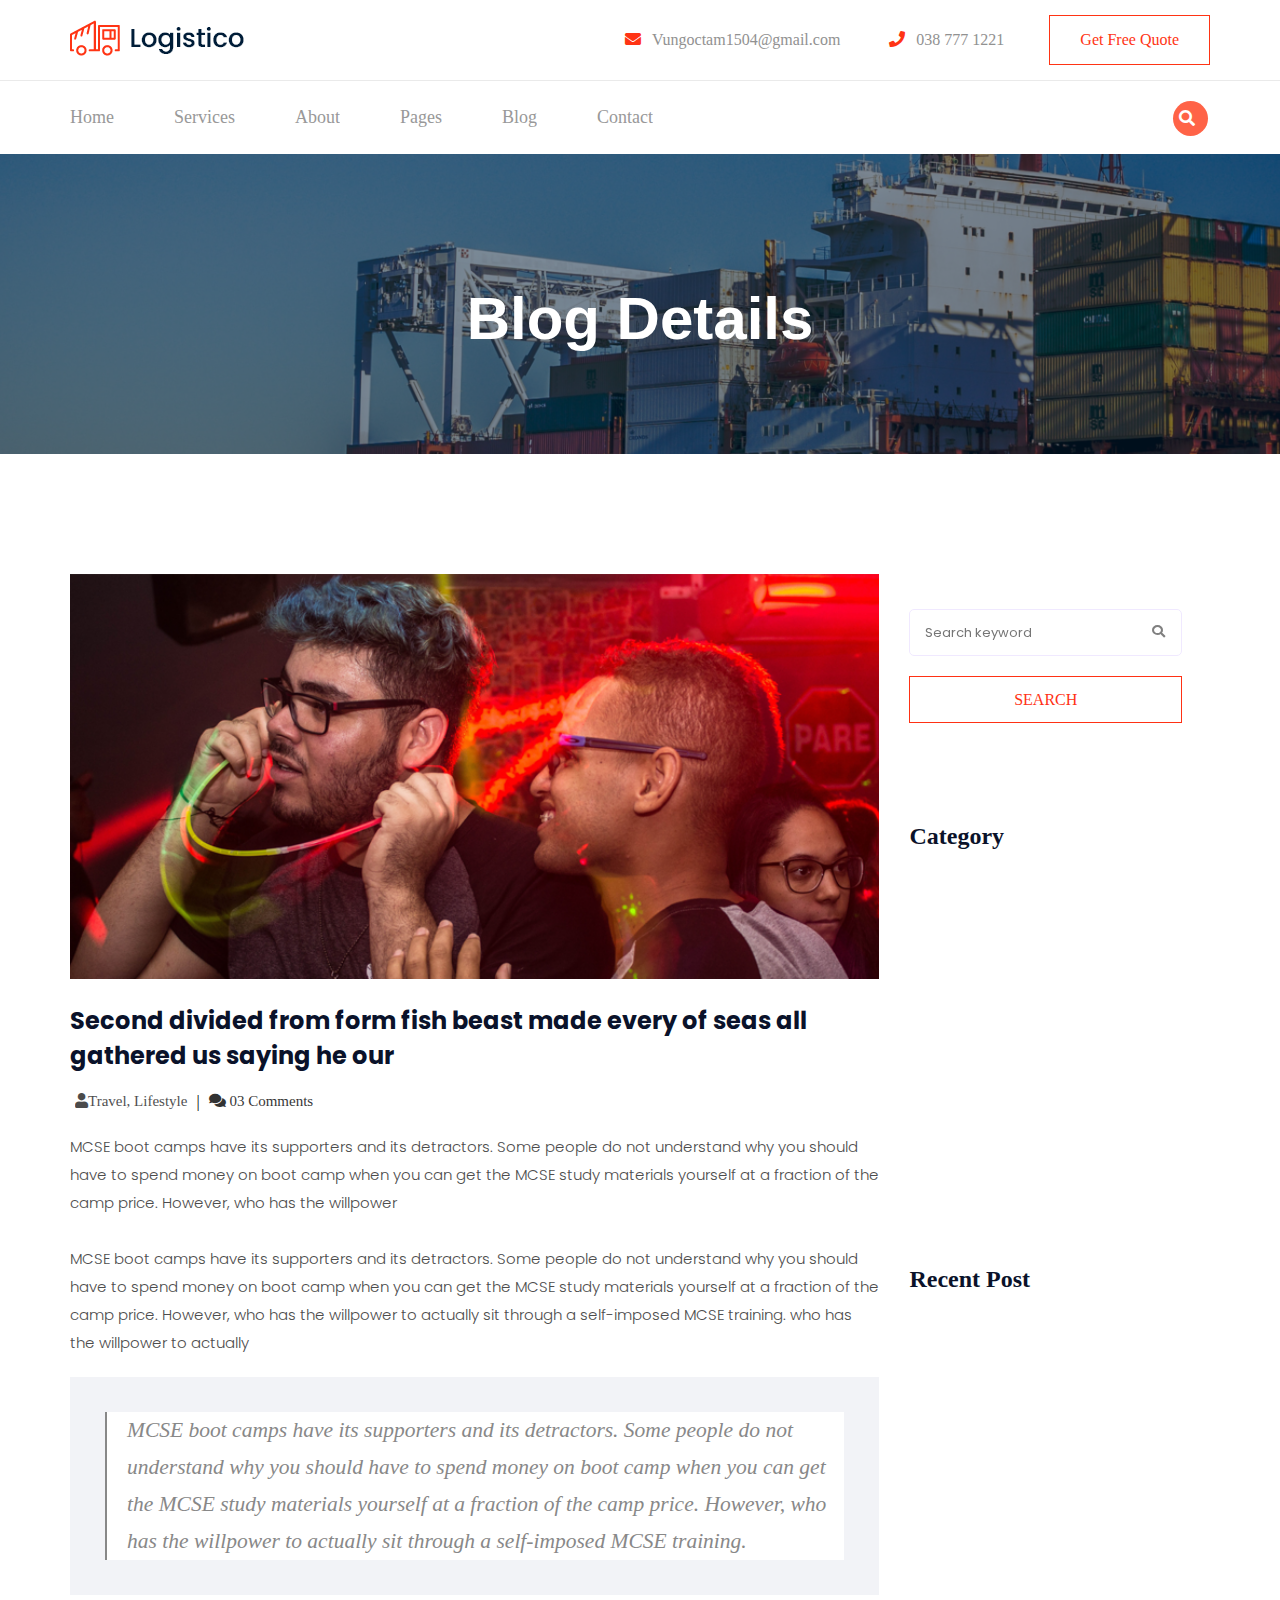
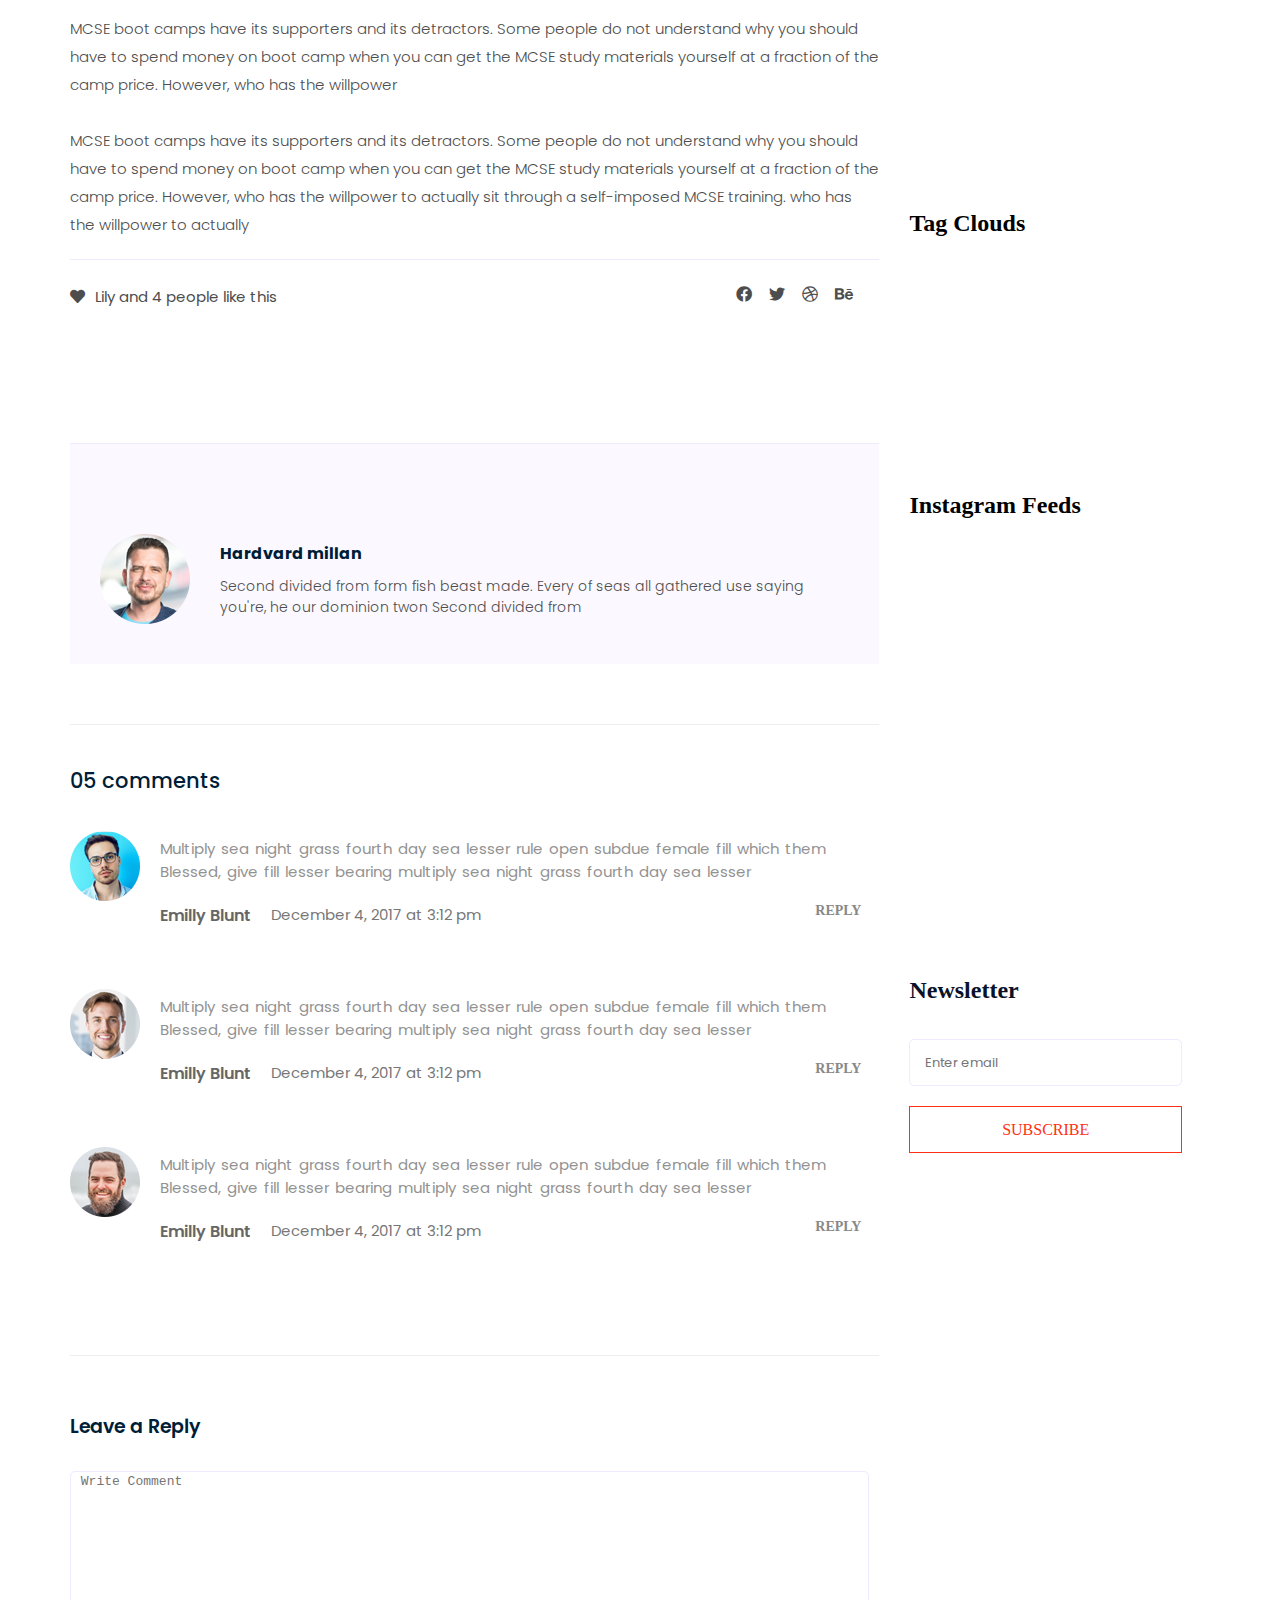
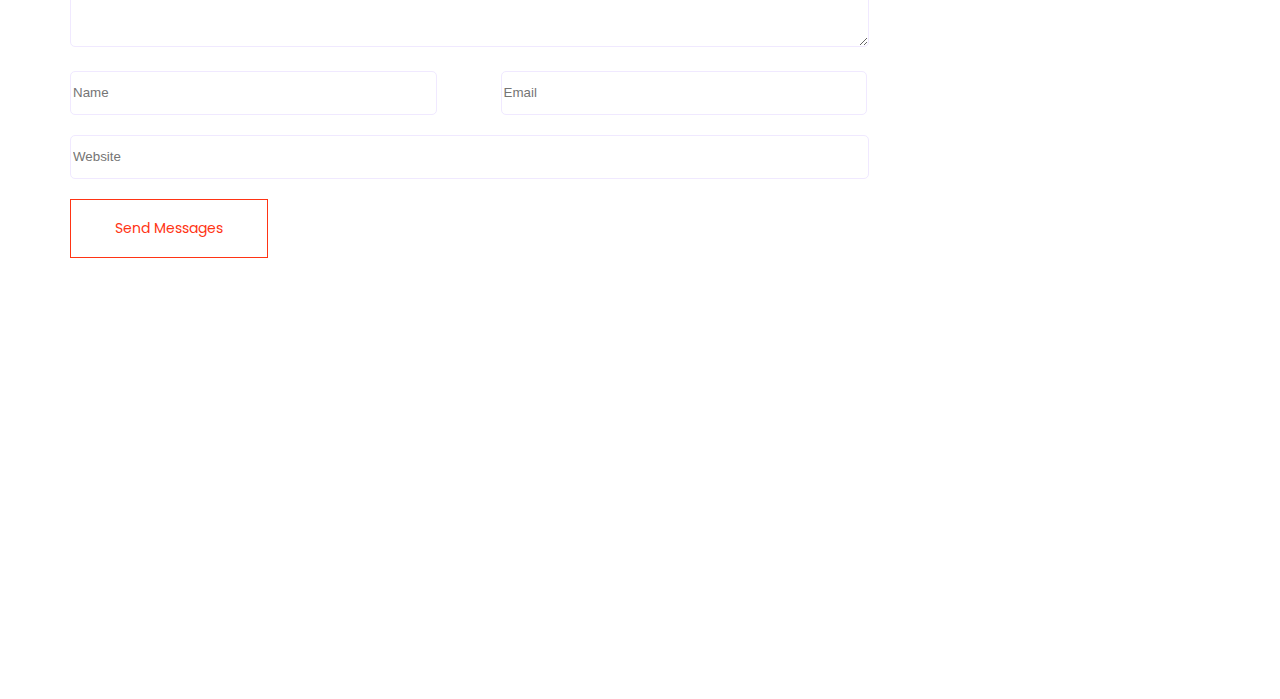
<file: index.html>
<!DOCTYPE html>
<html>
<head>
    <meta charset='utf-8'>
    <meta http-equiv='X-UA-Compatible' content='IE=edge'>
    <title>Page Title</title>
    <meta name='viewport' content='width=device-width, initial-scale=1'>
  

    <link rel="stylesheet" href="https://cdnjs.cloudflare.com/ajax/libs/font-awesome/5.15.1/css/all.min.css" />
    <link rel="stylesheet" href="./css/style.css">
    <link rel="stylesheet" type="text/css" href="./css/responsive.css" />
    <link href="https://fonts.googleapis.com/css2?family=Poppins:wght@200;300;400&display=swap" rel="stylesheet">
    <script src='https://cdnjs.cloudflare.com/ajax/libs/jquery/3.4.1/jquery.min.js'></script>
    <link rel="stylesheet" href="https://cdnjs.cloudflare.com/ajax/libs/OwlCarousel2/2.3.4/assets/owl.carousel.min.css">
    <link rel="stylesheet" href=" https://cdnjs.cloudflare.com/ajax/libs/OwlCarousel2/2.3.4/assets/owl.theme.default.min.css">
    <link href="https://unpkg.com/aos@2.3.1/dist/aos.css" rel="stylesheet">
</head>
<body>
    <header>
        <div class="header_area">
                <div class="header_container">
                    <div class="flex_item">
                        <div class="header_logo">
                            <a href="#"><img src="image/header_logo.png"></a>
                        </div>

                        <div class="contact_infor">
                            <div class="flex_contact">
                                <ul>
                                         <li><a href="#"> <i class="fa fa-envelope"></i>
                                             Vungoctam1504@gmail.com</a></li>

                                        <li>
                                            <a href="#">
                                                <i class="fa fa-phone"></i>
                                                038 777 1221
                                            </a>
                                        </li>
                                </ul>

                                <a href="#" class="get-fress-quote">Get Free Quote</a>
                            </div>
                        </div>
                    </div>
                </div>
        </div>

        <nav>
            <div class="nav_menu flex_row">
                <div class="openMenu"><i class="fa fa-bars"></i></div>
                <ul class="mainMenu">
                    <li><a href="#">Home</a></li>
                    <li><a href="#">Services</a></li>
                    <li><a href="#">About</a></li>
                    <li><a href="#">Pages</a></li>
                    <li><a href="#">Blog</a></li>
                    <li><a href="#">Contact</a></li>

                    <div class="closeMenu"><i class="fa fa-times"></i></div>
                    
                </ul>
    
                <div class="form_search">
                    <button type="submit" class="btn_search">
                        <span><i class="fas fa-search"></i></span>
                    </button>
                </div>
            </div>
        </nav>
    </header>

    <div class="site">
        <div class="site_title">
            <div class="site_background" >
                <h3>Blog Details</h3>
            
            </div>
        </div>
    </div>

    <main>
        <section class="container">
            <div class="site_content">
                <div class="posts">
                    <div class="post_content">
                        <div class="post_image aos-init aos-animate" data-aos="zoom-in" data-aos-delay="200" >
                          <img src="image/blog/single_blog_1.png">
                        </div>
                        <div class="post_title">
                            <a href="#"><h2>Second divided from form fish beast made every of seas all gathered us saying he our</h2></a>
                            <div class="blog_item_link">
                                <a href="#" class="like"> <i class="fa fa-user"></i>Travel, Lifestyle </a>
                                <a href="#" class="tab">|</a>
                                <a href="#" class="comment"><i class="fa fa-comments"></i> 03 Comments</a>
                            </div>
                            <div class="content1">
                                MCSE boot camps have its supporters and its detractors. Some people do not understand why you should have to spend money on boot camp when you can get the MCSE study materials yourself at a fraction of the camp price. However, who has the willpower<br><br>

                                MCSE boot camps have its supporters and its detractors. Some people do not understand why you should have to spend money on boot camp when you can get the MCSE study materials yourself at a fraction of the camp price. However, who has the willpower to actually sit through a self-imposed MCSE training. who has the willpower to actually

                            </div>

                            <div class="quote_wrapper">
                                <div class="quotes">
                                    MCSE boot camps have its supporters and its detractors. Some people do not understand why you should have to spend money on boot camp when you can get the MCSE study materials yourself at a fraction of the camp price. However, who has the willpower to actually sit through a self-imposed MCSE training.

                                </div>
                            </div>
                            
                            <div class="content1">
                                MCSE boot camps have its supporters and its detractors. Some people do not understand why you should have to spend money on boot camp when you can get the MCSE study materials yourself at a fraction of the camp price. However, who has the willpower<br><br>
                                MCSE boot camps have its supporters and its detractors. Some people do not understand why you should have to spend money on boot camp when you can get the MCSE study materials yourself at a fraction of the camp price. However, who has the willpower to actually sit through a self-imposed MCSE training. who has the willpower to actually
                            </div>                      
                        </div>

                        <div class="navigation_top">
                            <div class="like_comment">
                                <p class="like_infor">
                                    <span class="align_middle"><i class="fa fa-heart"></i>Lily and 4 people like this</span>
                                </p>

                                <ul class="social_icons">
                                    <li><a href="#"><i class="fab fa-facebook"></i></a></li>
                                    <li><a href="#"><i class="fab fa-twitter"></i></a></li>
                                    <li><a href="#"><i class="fab fa-dribbble"></i></a></li>
                                    <li><a href="#"><i class="fab fa-behance"></i></a></li>

                                </ul>
                            </div>

                            <div class="navigation_area">
                                <div class="post">
                                    <div class="prev_post" data-aos="flip-up" data-aos-delay="200">
                                        <div class="thumb"  >
                                            <a href="#"><img src="image/post/preview.png"></a>
                                           
                                        </div>

                                        <div class="arrow">
                                            <a href="#"><i class="fas fa-arrow-left"></i></a>
                                        </div>
                                        <div class="detail">
                                            <p>Prev Post</p>
                                            <a href="#"><h4>Space The Final Frontier </h4></a>
                                        </div>

                                       

                                    </div>

                                    <div class="next_post" data-aos="flip-up" data-aos-delay="200">
                                        <div class="detail">
                                            <p class="content3">Next Post</p>
                                            <a href="#"><h3>Telescopes</h3></a>
                                        </div>

                                        <div class="thumb">
                                            <a href="#"><img src="image/post/next.png"></a>
                                        </div>

                                        <div class="arrow1">
                                            <a href="#"><i class="fas fa-arrow-right"></i></a>
                                        </div>
                                       

                                    </div>

                                    
                                </div>
                            </div>

                            <div class="blog_author">
                                <div class="media_container">
                                    <img src="image/blog/author.png">
                                    <div class="media_content">
                                        <a href="#"><h4>Hardvard millan</h4></a>
                                        <p>Second divided from form fish beast made. Every of seas all gathered use saying you're, he our dominion twon Second divided from</p>
                                    </div>
                                </div>
                            </div>

                            <div class="comment_area">
                                <h4>05 comments</h4>
                                <div class="comment_list">
                                    <div class="thumb">
                                        <img src="image/comment/comment_1.png">
                                    </div>

                                    <div class="desc">
                                        <p class="comment">
                                            Multiply sea night grass fourth day sea lesser rule open subdue female fill which them Blessed, give fill lesser bearing multiply sea night grass fourth day sea lesser</p>
                                   
                                            <div class="emilly">
                                                <div class="emilly_left">
                                                    <h5>Emilly Blunt</h5>
                                                    <p class="date">
                                                        December 4, 2017 at 3:12 pm</p>
                                                   
                                               </div>
                                               <div class="emilly_right">
                                                   <a href="#">Reply</a>
                                               </div>
                                            </div>
                                   </div>
                                </div>

                                

                                <div class="comment_list">
                                    <div class="thumb">
                                        <img src="image/comment/comment_2.png">
                                    </div>

                                    <div class="desc">
                                        <p class="comment">
                                            Multiply sea night grass fourth day sea lesser rule open subdue female fill which them Blessed, give fill lesser bearing multiply sea night grass fourth day sea lesser</p>
                                   
                                            <div class="emilly">
                                                <div class="emilly_left">
                                                    <h5>Emilly Blunt</h5>
                                                    <p class="date">
                                                        December 4, 2017 at 3:12 pm</p>
                                                   
                                               </div>
                                               <div class="emilly_right">
                                                   <a href="#">Reply</a>
                                               </div>
                                            </div>
                                   </div>
                                </div>


                                <div class="comment_list">
                                    <div class="thumb">
                                        <img src="image/comment/comment_3.png">
                                    </div>

                                    <div class="desc">
                                        <p class="comment">
                                            Multiply sea night grass fourth day sea lesser rule open subdue female fill which them Blessed, give fill lesser bearing multiply sea night grass fourth day sea lesser</p>
                                   
                                            <div class="emilly">
                                                <div class="emilly_left">
                                                    <h5>Emilly Blunt</h5>
                                                    <p class="date">
                                                        December 4, 2017 at 3:12 pm</p>
                                                   
                                               </div>
                                               <div class="emilly_right">
                                                   <a href="#">Reply</a>
                                               </div>
                                            </div>
                                   </div>
                                </div>
                            </div>

                            <div class="comment_form">
                                <h4>Leave a Reply</h4>

                                <div class="form_contact">
                                    <div class="row">
                                        <div class="write_comment">
                                            <textarea placeholder=" Write Comment"></textarea>
                                        </div>
                                        <div class="name_email">
                                        <div class="name">
                                            <input type="text" placeholder="Name" class="text">
                                        </div>
                                        <div class="email">
                                                
                                            <input type="email" placeholder="Email">
                                        </div>
                                    </div>
                                       

                                        <div class="website">
                                            <input type="text" placeholder="Website">
                                        </div>
                                    </div>

                                    <div class="form_group">
                                        <button class="btn">Send Messages</button>
                                    </div>
                                </div>
                            </div>
                        </div>
                    </div>
                </div>



                <div class="Googleink_container_right">
                    <div class="Googlelink_container_right_container">
    
                        <div class="form_tim">
                            <input type="text" placeholder="Search keyword" data-aos="flip-up" data-aos-delay="200">
                            <button type="submit" data-aos="flip-up" data-aos-delay="300">
                                <i class="fas fa-search"></i>
                            </button>
                            <p class="search3">SEARCH</p>
                        </div>
    
    
                        <div class="Category">
    
                            <ul>
                                <h2>Category</h2>
                                <li data-aos="fade-right" data-aos-delay="100"><a href="#" class="category_text"> Resaurant food(37)</a></li>
    
                                <li data-aos="fade-right" data-aos-delay="200"><a href="#" class="category_text"> Travel news(10)</a></li>
                                <li data-aos="fade-right" data-aos-delay="300"><a href="#" class="category_text">Modern technology(03)</a></li>
                                <li data-aos="fade-right" data-aos-delay="400"><a href="#" class="category_text"> Product(11) </a></li>
                                <li data-aos="fade-right" data-aos-delay="500"><a href="#" class="category_text">Insiration(21)</a></li>
                                <li data-aos="fade-right" data-aos-delay="600"><a href="#" class="category_text"> Health Care(21) </a></li>
    
                            </ul>
    
                        </div>
    
                        <div class="recent_post">
                            <h2>Recent Post</h2>
                            <div class="recent_content" data-aos="fade-right" data-aos-delay="100">
                                <img src="image/post/post_1.png">
                                <div class="recent_text">
                                    <h3>From life was you fish...</h3>
                                    <p>January 12, 2019</p>
                                </div>
                            </div>
    
                            <div class="recent_content" data-aos="fade-right" data-aos-delay="200">
                                <img src="image/post/post_2.png">
                                <div class="recent_text">
                                    <h3>The Amazing Hubble...</h3>
                                    <p>02 Hours ago</p>
                                </div>
                            </div>
    
                            <div class="recent_content" data-aos="fade-right" data-aos-delay="300">
                                <img src="image/post/post_3.png">
                                <div class="recent_text">
                                    <h3>Astronomy Or Astrology...</h3>
                                    <p>03 Hours ago</p>
                                </div>
                            </div>
    
                            <div class="recent_content" data-aos="fade-right" data-aos-delay="400">
                                <img src="image/post/post_4.png">
                                <div class="recent_text">
                                    <h3>Asteroids telescope...</h3>
                                    <p>01 Hours ago</p>
                                </div>
                            </div>
    
                        </div>
    
                        <div class="tag_cloud">
                            <h2>Tag Clouds</h2>
                            <ul>
                                <li  data-aos="fade-right" data-aos-delay="100"><a href="#">project</a></li>
                                <li  data-aos="fade-right" data-aos-delay="200"><a href="#">love</a></li>
                                <li  data-aos="fade-right" data-aos-delay="300"><a href="#">technology</a></li>
                                <li  data-aos="fade-right" data-aos-delay="400"><a href="#">travel</a></li>
                                <li  data-aos="fade-right" data-aos-delay="500"><a href="#">restaurant</a></li>
                                <li  data-aos="fade-right" data-aos-delay="600"><a href="#">life style</a></li>
                                <li  data-aos="fade-right" data-aos-delay="700"><a href="#">design</a></li>
                                <li  data-aos="fade-right" data-aos-delay="800"><a href="#">illustration</a></li>
                            </ul>
                        </div>
    
                        <div class="instagram">
                            <h2>Instagram Feeds</h2>
                            <ul>
                                <li data-aos="flip-up" data-aos-delay="200"><a href="#"><img src="image/post/post_5.png"></a></li>
                                <li data-aos="flip-up" data-aos-delay="300"><a href="#"><img src="image/post/post_6.png"></a></li>
                                <li data-aos="flip-up" data-aos-delay="400"><a href="#"><img src="image/post/post_7.png"></a></li>
                                <li data-aos="flip-up" data-aos-delay="500"><a href="#"><img src="image/post/post_8.png"></a></li>
                                <li data-aos="flip-up" data-aos-delay="600"><a href="#"><img src="image/post/post_9.png"></a></li>
                                <li data-aos="flip-up" data-aos-delay="200"><a href="#"><img src="image/post/post_10.png"></a></li>
                            </ul>
                        </div>
    
                        <div class="newsletter">
                            <h2>Newsletter</h2>
                            <div class="form_tim1">
                                <input type="text"  placeholder="Enter email">
    
                                <p class="search3">SUBSCRIBE</p>
                            </div>
    
    
    
    
    
                        </div>
    
                    </div>
    
                </div>

            </div>

        </section>
    </main>

    <div class="footer">
        <div class="footer_container">
            <div class="service_slider">
                    <div class="service" data-aos="fade-right" data-aos-delay="200">
                        <h2>Service</h2>
                            <ul>  
                            
                                <li><a href="#">Air Transportation</a></li>
                                <li><a href="#">Ocean Freight</a></li>
                                <li><a href="#">Ocean Cargo</a></li>
                                <li><a href="#">Logistics</a></li>
                                <li><a href="#">Warehouse Moving</a></li>
                                
                            </ul>
                    </div>
                    
                    <div class="service" data-aos="fade-right" data-aos-delay="200">
                        <h2>Company</h2>
                        <ul>  
                            
                            <li><a href="#">About</a></li>
                            <li><a href="#">News</a></li>
                            <li><a href="#">Testimonials</a></li>
                            <li><a href="#">Why Us?</a></li>
                            
                            
                        </ul>
                    </div>
                
                    
                    <div class="service" data-aos="fade-right" data-aos-delay="200">
                        <h2>Industries</h2>
                        <ul>  
                            
                            <li><a href="#">Chemicals</a></li>
                            <li><a href="#">Automotive</a></li>
                            <li><a href="#">Consumer Goods</a></li>
                            <li><a href="#">Life Science</a></li>
                            <li><a href="#">Foreign Trade</a></li>
                            
                            
                        </ul>
                    </div>

                    <div class="sub" data-aos="fade-right" data-aos-delay="200">
                        <h2>Subscribe</h2>
                        <div class="form_sub">
                            <input type="text" class="keyword2" placeholder="Enter your mail">
                            <button type="submit">Subscribe</button>
                        </div>
                        <p>
                            Esteem spirit temper too say adieus who direct esteem esteems luckily.
                        </p>
                    </div>
                </div>
        </div>
    </div>

    <script src="js/main.js"></script>
    <script src="https://unpkg.com/aos@2.3.1/dist/aos.js"></script>
    <script src="https://cdnjs.cloudflare.com/ajax/libs/OwlCarousel2/2.3.4/owl.carousel.min.js"></script>
</body>
</html>
</file>
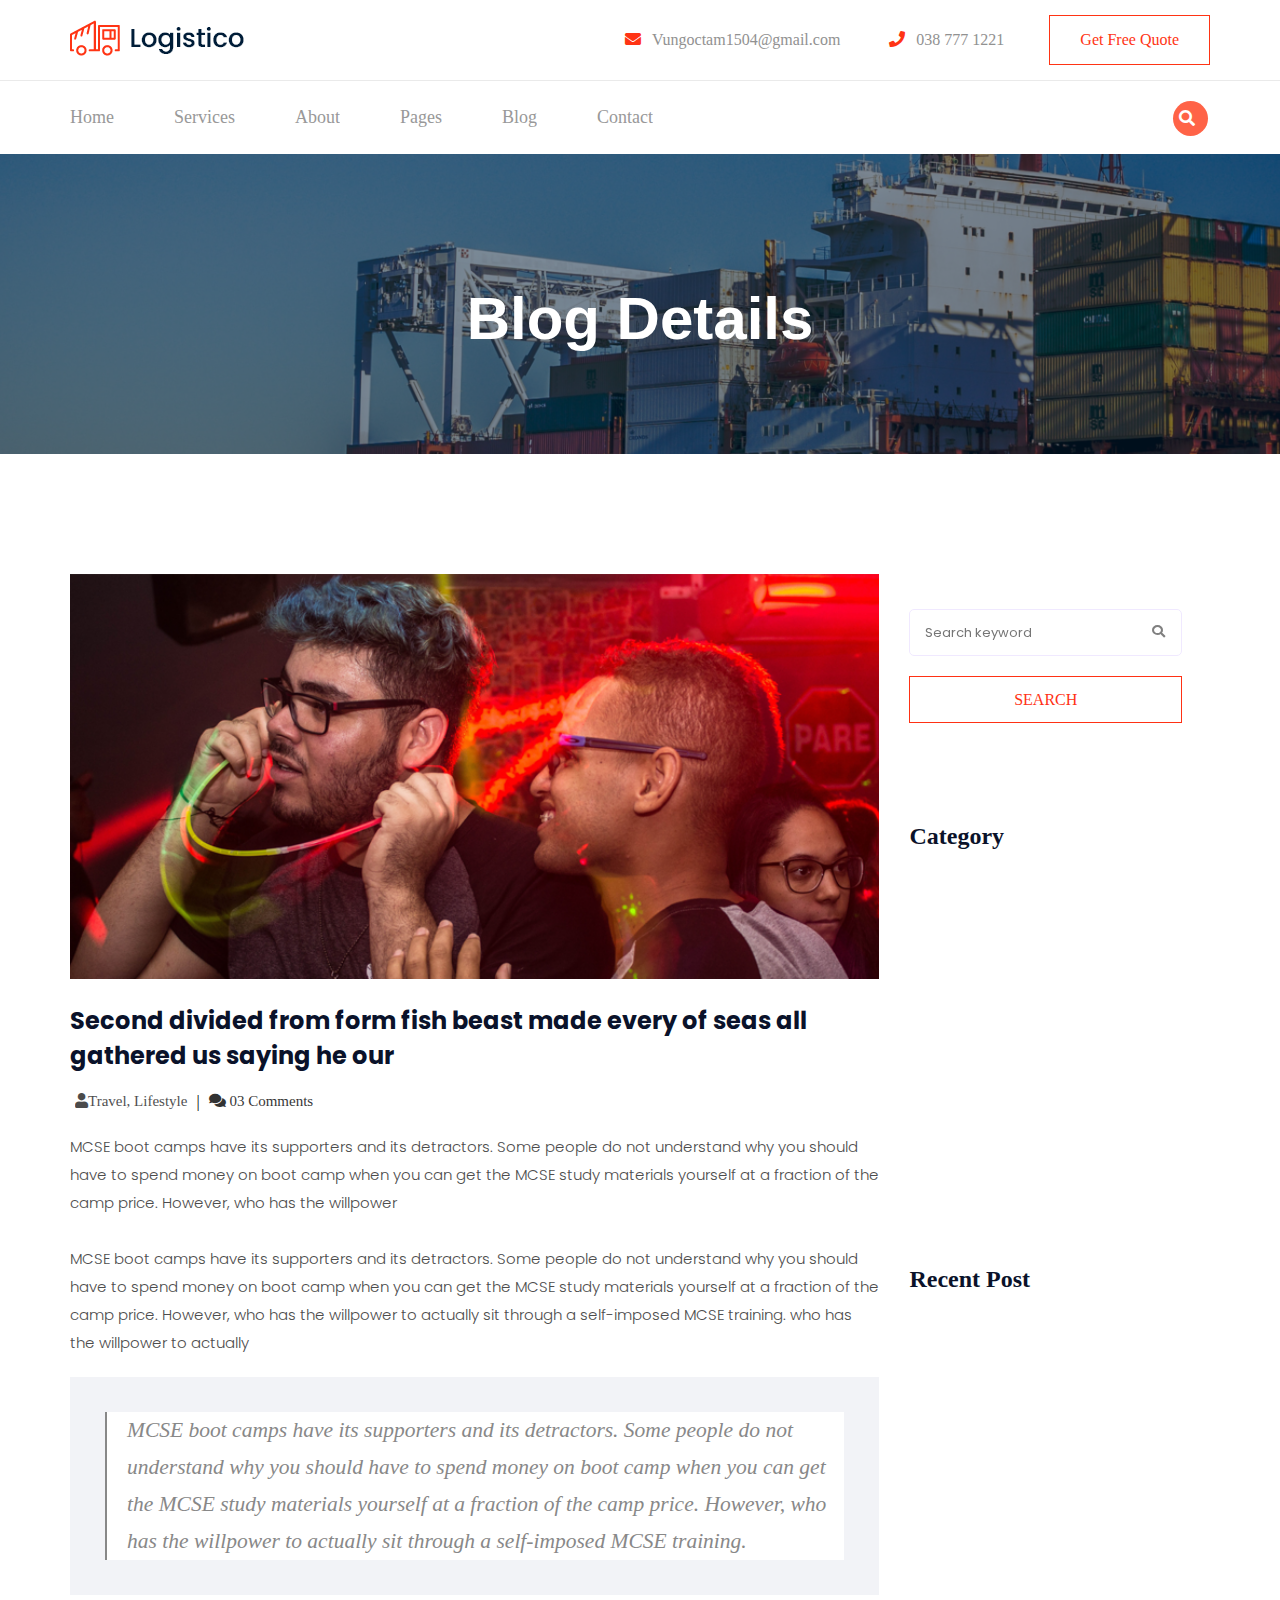
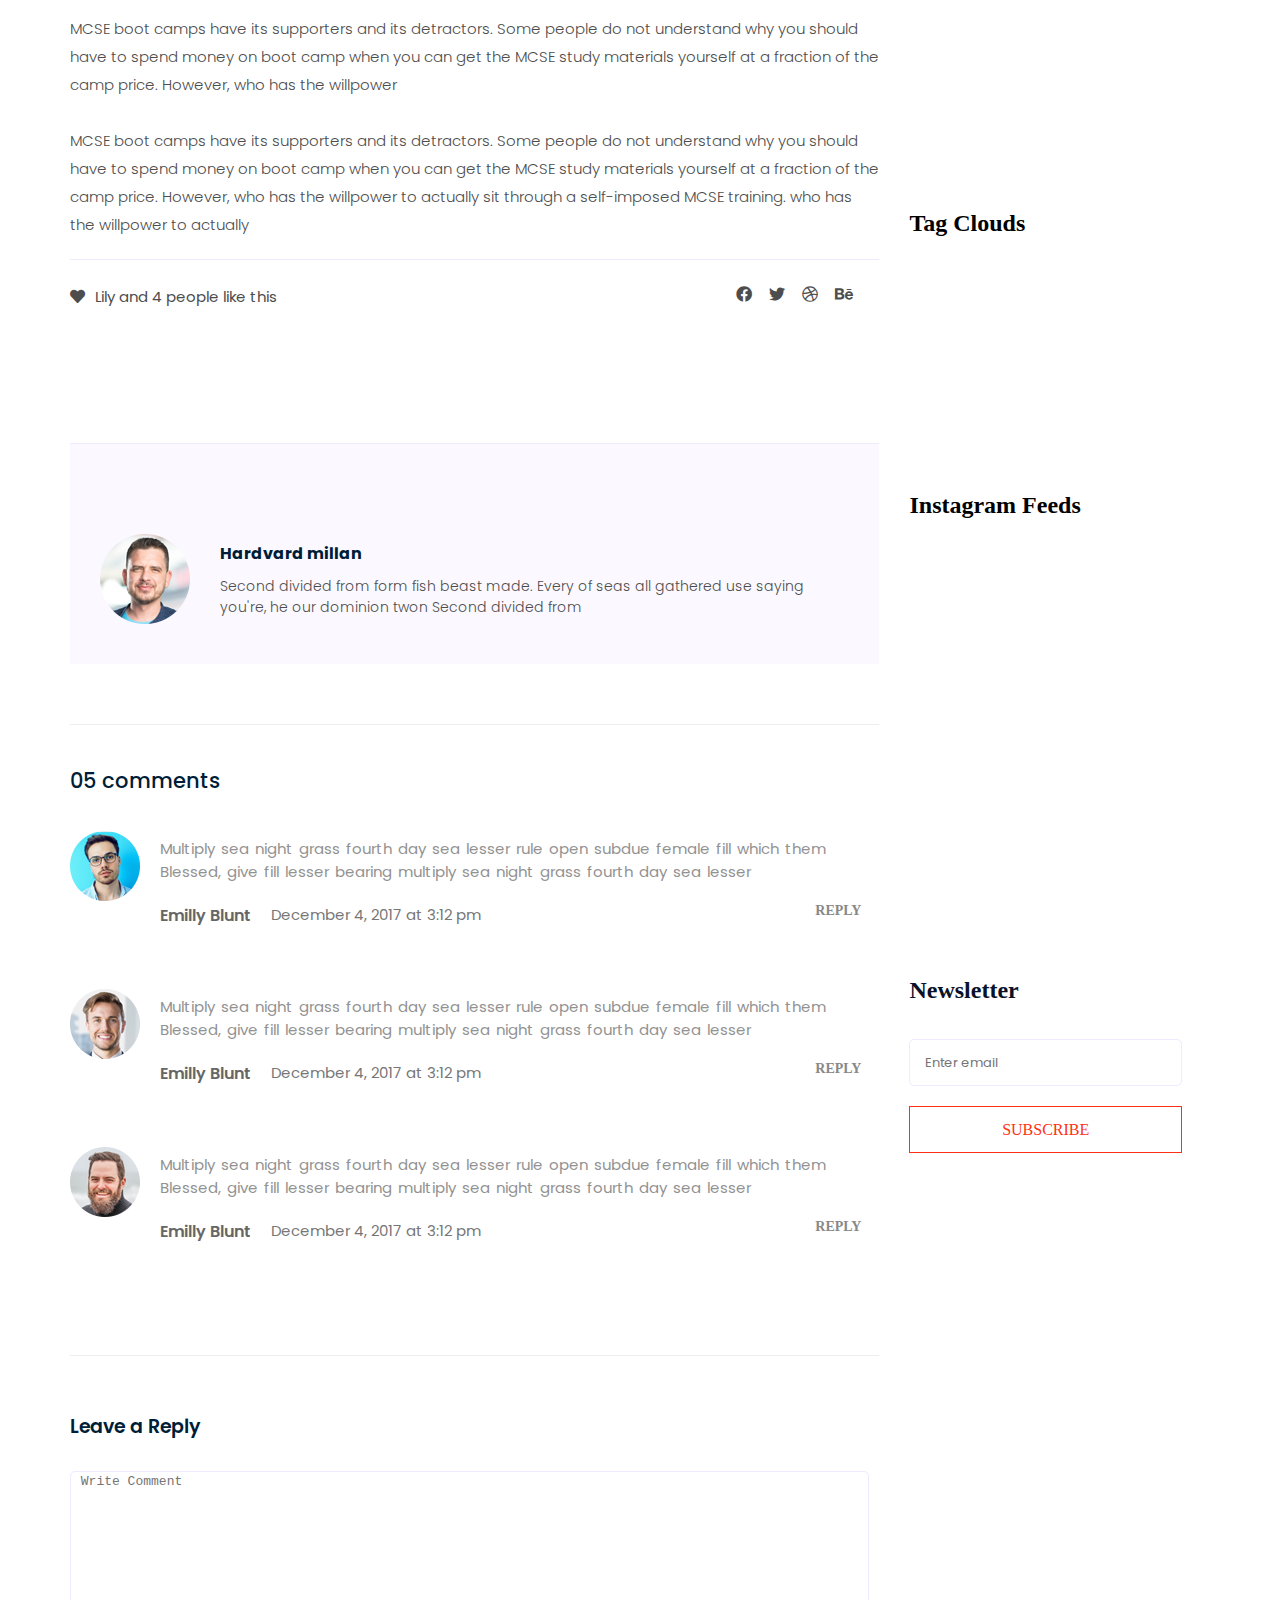
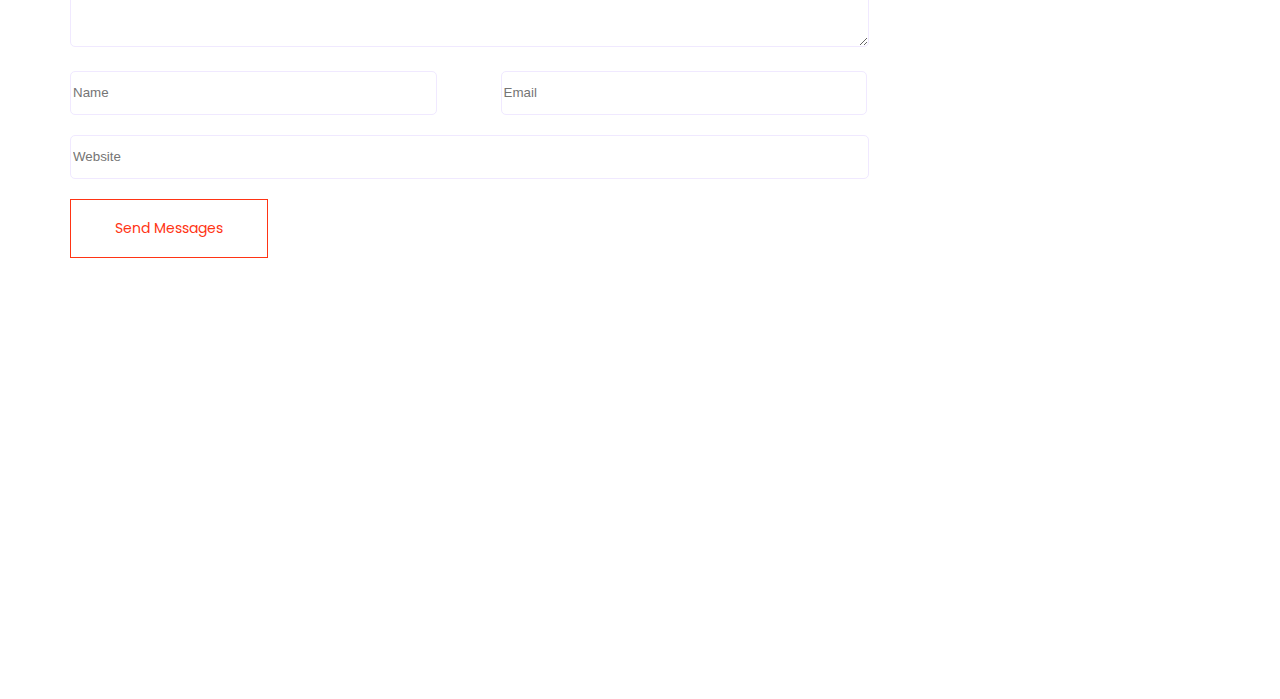
<file: Single_blog.html>
<!DOCTYPE html>
<html>
<head>
    <meta charset='utf-8'>
    <meta http-equiv='X-UA-Compatible' content='IE=edge'>
    <title>Page Title</title>
    <meta name='viewport' content='width=device-width, initial-scale=1'>
  

    <link rel="stylesheet" href="https://cdnjs.cloudflare.com/ajax/libs/font-awesome/5.15.1/css/all.min.css" />
    <link rel="stylesheet" href="./css/style.css">
    <link rel="stylesheet" type="text/css" href="./css/responsive.css" />
    <link href="https://fonts.googleapis.com/css2?family=Poppins:wght@200;300;400&display=swap" rel="stylesheet">
    <script src='https://cdnjs.cloudflare.com/ajax/libs/jquery/3.4.1/jquery.min.js'></script>
    <link rel="stylesheet" href="https://cdnjs.cloudflare.com/ajax/libs/OwlCarousel2/2.3.4/assets/owl.carousel.min.css">
    <link rel="stylesheet" href=" https://cdnjs.cloudflare.com/ajax/libs/OwlCarousel2/2.3.4/assets/owl.theme.default.min.css">
    <link href="https://unpkg.com/aos@2.3.1/dist/aos.css" rel="stylesheet">
</head>
<body>
    <header>
        <div class="header_area">
                <div class="header_container">
                    <div class="flex_item">
                        <div class="header_logo">
                            <a href="#"><img src="image/header_logo.png"></a>
                        </div>

                        <div class="contact_infor">
                            <div class="flex_contact">
                                <ul>
                                         <li><a href="#"> <i class="fa fa-envelope"></i>
                                             Vungoctam1504@gmail.com</a></li>

                                        <li>
                                            <a href="#">
                                                <i class="fa fa-phone"></i>
                                                038 777 1221
                                            </a>
                                        </li>
                                </ul>

                                <a href="#" class="get-fress-quote">Get Free Quote</a>
                            </div>
                        </div>
                    </div>
                </div>
        </div>

        <nav>
            <div class="nav_menu flex_row">
                <div class="openMenu"><i class="fa fa-bars"></i></div>
                <ul class="mainMenu">
                    <li><a href="#">Home</a></li>
                    <li><a href="#">Services</a></li>
                    <li><a href="#">About</a></li>
                    <li><a href="#">Pages</a></li>
                    <li><a href="#">Blog</a></li>
                    <li><a href="#">Contact</a></li>

                    <div class="closeMenu"><i class="fa fa-times"></i></div>
                    
                </ul>
    
                <div class="form_search">
                    <button type="submit" class="btn_search">
                        <span><i class="fas fa-search"></i></span>
                    </button>
                </div>
            </div>
        </nav>
    </header>

    <div class="site">
        <div class="site_title">
            <div class="site_background" >
                <h3>Blog Details</h3>
            
            </div>
        </div>
    </div>

    <main>
        <section class="container">
            <div class="site_content">
                <div class="posts">
                    <div class="post_content">
                        <div class="post_image aos-init aos-animate" data-aos="zoom-in" data-aos-delay="200" >
                          <img src="image/blog/single_blog_1.png">
                        </div>
                        <div class="post_title">
                            <a href="#"><h2>Second divided from form fish beast made every of seas all gathered us saying he our</h2></a>
                            <div class="blog_item_link">
                                <a href="#" class="like"> <i class="fa fa-user"></i>Travel, Lifestyle </a>
                                <a href="#" class="tab">|</a>
                                <a href="#" class="comment"><i class="fa fa-comments"></i> 03 Comments</a>
                            </div>
                            <div class="content1">
                                MCSE boot camps have its supporters and its detractors. Some people do not understand why you should have to spend money on boot camp when you can get the MCSE study materials yourself at a fraction of the camp price. However, who has the willpower<br><br>

                                MCSE boot camps have its supporters and its detractors. Some people do not understand why you should have to spend money on boot camp when you can get the MCSE study materials yourself at a fraction of the camp price. However, who has the willpower to actually sit through a self-imposed MCSE training. who has the willpower to actually

                            </div>

                            <div class="quote_wrapper">
                                <div class="quotes">
                                    MCSE boot camps have its supporters and its detractors. Some people do not understand why you should have to spend money on boot camp when you can get the MCSE study materials yourself at a fraction of the camp price. However, who has the willpower to actually sit through a self-imposed MCSE training.

                                </div>
                            </div>
                            
                            <div class="content1">
                                MCSE boot camps have its supporters and its detractors. Some people do not understand why you should have to spend money on boot camp when you can get the MCSE study materials yourself at a fraction of the camp price. However, who has the willpower<br><br>
                                MCSE boot camps have its supporters and its detractors. Some people do not understand why you should have to spend money on boot camp when you can get the MCSE study materials yourself at a fraction of the camp price. However, who has the willpower to actually sit through a self-imposed MCSE training. who has the willpower to actually
                            </div>                      
                        </div>

                        <div class="navigation_top">
                            <div class="like_comment">
                                <p class="like_infor">
                                    <span class="align_middle"><i class="fa fa-heart"></i>Lily and 4 people like this</span>
                                </p>

                                <ul class="social_icons">
                                    <li><a href="#"><i class="fab fa-facebook"></i></a></li>
                                    <li><a href="#"><i class="fab fa-twitter"></i></a></li>
                                    <li><a href="#"><i class="fab fa-dribbble"></i></a></li>
                                    <li><a href="#"><i class="fab fa-behance"></i></a></li>

                                </ul>
                            </div>

                            <div class="navigation_area">
                                <div class="post">
                                    <div class="prev_post" data-aos="flip-up" data-aos-delay="200">
                                        <div class="thumb"  >
                                            <a href="#"><img src="image/post/preview.png"></a>
                                           
                                        </div>

                                        <div class="arrow">
                                            <a href="#"><i class="fas fa-arrow-left"></i></a>
                                        </div>
                                        <div class="detail">
                                            <p>Prev Post</p>
                                            <a href="#"><h4>Space The Final Frontier </h4></a>
                                        </div>

                                       

                                    </div>

                                    <div class="next_post" data-aos="flip-up" data-aos-delay="200">
                                        <div class="detail">
                                            <p class="content3">Next Post</p>
                                            <a href="#"><h3>Telescopes</h3></a>
                                        </div>

                                        <div class="thumb">
                                            <a href="#"><img src="image/post/next.png"></a>
                                        </div>

                                        <div class="arrow1">
                                            <a href="#"><i class="fas fa-arrow-right"></i></a>
                                        </div>
                                       

                                    </div>

                                    
                                </div>
                            </div>

                            <div class="blog_author">
                                <div class="media_container">
                                    <img src="image/blog/author.png">
                                    <div class="media_content">
                                        <a href="#"><h4>Hardvard millan</h4></a>
                                        <p>Second divided from form fish beast made. Every of seas all gathered use saying you're, he our dominion twon Second divided from</p>
                                    </div>
                                </div>
                            </div>

                            <div class="comment_area">
                                <h4>05 comments</h4>
                                <div class="comment_list">
                                    <div class="thumb">
                                        <img src="image/comment/comment_1.png">
                                    </div>

                                    <div class="desc">
                                        <p class="comment">
                                            Multiply sea night grass fourth day sea lesser rule open subdue female fill which them Blessed, give fill lesser bearing multiply sea night grass fourth day sea lesser</p>
                                   
                                            <div class="emilly">
                                                <div class="emilly_left">
                                                    <h5>Emilly Blunt</h5>
                                                    <p class="date">
                                                        December 4, 2017 at 3:12 pm</p>
                                                   
                                               </div>
                                               <div class="emilly_right">
                                                   <a href="#">Reply</a>
                                               </div>
                                            </div>
                                   </div>
                                </div>

                                

                                <div class="comment_list">
                                    <div class="thumb">
                                        <img src="image/comment/comment_2.png">
                                    </div>

                                    <div class="desc">
                                        <p class="comment">
                                            Multiply sea night grass fourth day sea lesser rule open subdue female fill which them Blessed, give fill lesser bearing multiply sea night grass fourth day sea lesser</p>
                                   
                                            <div class="emilly">
                                                <div class="emilly_left">
                                                    <h5>Emilly Blunt</h5>
                                                    <p class="date">
                                                        December 4, 2017 at 3:12 pm</p>
                                                   
                                               </div>
                                               <div class="emilly_right">
                                                   <a href="#">Reply</a>
                                               </div>
                                            </div>
                                   </div>
                                </div>


                                <div class="comment_list">
                                    <div class="thumb">
                                        <img src="image/comment/comment_3.png">
                                    </div>

                                    <div class="desc">
                                        <p class="comment">
                                            Multiply sea night grass fourth day sea lesser rule open subdue female fill which them Blessed, give fill lesser bearing multiply sea night grass fourth day sea lesser</p>
                                   
                                            <div class="emilly">
                                                <div class="emilly_left">
                                                    <h5>Emilly Blunt</h5>
                                                    <p class="date">
                                                        December 4, 2017 at 3:12 pm</p>
                                                   
                                               </div>
                                               <div class="emilly_right">
                                                   <a href="#">Reply</a>
                                               </div>
                                            </div>
                                   </div>
                                </div>
                            </div>

                            <div class="comment_form">
                                <h4>Leave a Reply</h4>

                                <div class="form_contact">
                                    <div class="row">
                                        <div class="write_comment">
                                            <textarea placeholder=" Write Comment"></textarea>
                                        </div>
                                        <div class="name_email">
                                        <div class="name">
                                            <input type="text" placeholder="Name" class="text">
                                        </div>
                                        <div class="email">
                                                
                                            <input type="email" placeholder="Email">
                                        </div>
                                    </div>
                                       

                                        <div class="website">
                                            <input type="text" placeholder="Website">
                                        </div>
                                    </div>

                                    <div class="form_group">
                                        <button class="btn">Send Messages</button>
                                    </div>
                                </div>
                            </div>
                        </div>
                    </div>
                </div>



                <div class="Googleink_container_right">
                    <div class="Googlelink_container_right_container">
    
                        <div class="form_tim">
                            <input type="text" placeholder="Search keyword" data-aos="flip-up" data-aos-delay="200">
                            <button type="submit" data-aos="flip-up" data-aos-delay="300">
                                <i class="fas fa-search"></i>
                            </button>
                            <p class="search3">SEARCH</p>
                        </div>
    
    
                        <div class="Category">
    
                            <ul>
                                <h2>Category</h2>
                                <li data-aos="fade-right" data-aos-delay="100"><a href="#" class="category_text"> Resaurant food(37)</a></li>
    
                                <li data-aos="fade-right" data-aos-delay="200"><a href="#" class="category_text"> Travel news(10)</a></li>
                                <li data-aos="fade-right" data-aos-delay="300"><a href="#" class="category_text">Modern technology(03)</a></li>
                                <li data-aos="fade-right" data-aos-delay="400"><a href="#" class="category_text"> Product(11) </a></li>
                                <li data-aos="fade-right" data-aos-delay="500"><a href="#" class="category_text">Insiration(21)</a></li>
                                <li data-aos="fade-right" data-aos-delay="600"><a href="#" class="category_text"> Health Care(21) </a></li>
    
                            </ul>
    
                        </div>
    
                        <div class="recent_post">
                            <h2>Recent Post</h2>
                            <div class="recent_content" data-aos="fade-right" data-aos-delay="100">
                                <img src="image/post/post_1.png">
                                <div class="recent_text">
                                    <h3>From life was you fish...</h3>
                                    <p>January 12, 2019</p>
                                </div>
                            </div>
    
                            <div class="recent_content" data-aos="fade-right" data-aos-delay="200">
                                <img src="image/post/post_2.png">
                                <div class="recent_text">
                                    <h3>The Amazing Hubble...</h3>
                                    <p>02 Hours ago</p>
                                </div>
                            </div>
    
                            <div class="recent_content" data-aos="fade-right" data-aos-delay="300">
                                <img src="image/post/post_3.png">
                                <div class="recent_text">
                                    <h3>Astronomy Or Astrology...</h3>
                                    <p>03 Hours ago</p>
                                </div>
                            </div>
    
                            <div class="recent_content" data-aos="fade-right" data-aos-delay="400">
                                <img src="image/post/post_4.png">
                                <div class="recent_text">
                                    <h3>Asteroids telescope...</h3>
                                    <p>01 Hours ago</p>
                                </div>
                            </div>
    
                        </div>
    
                        <div class="tag_cloud">
                            <h2>Tag Clouds</h2>
                            <ul>
                                <li  data-aos="fade-right" data-aos-delay="100"><a href="#">project</a></li>
                                <li  data-aos="fade-right" data-aos-delay="200"><a href="#">love</a></li>
                                <li  data-aos="fade-right" data-aos-delay="300"><a href="#">technology</a></li>
                                <li  data-aos="fade-right" data-aos-delay="400"><a href="#">travel</a></li>
                                <li  data-aos="fade-right" data-aos-delay="500"><a href="#">restaurant</a></li>
                                <li  data-aos="fade-right" data-aos-delay="600"><a href="#">life style</a></li>
                                <li  data-aos="fade-right" data-aos-delay="700"><a href="#">design</a></li>
                                <li  data-aos="fade-right" data-aos-delay="800"><a href="#">illustration</a></li>
                            </ul>
                        </div>
    
                        <div class="instagram">
                            <h2>Instagram Feeds</h2>
                            <ul>
                                <li data-aos="flip-up" data-aos-delay="200"><a href="#"><img src="image/post/post_5.png"></a></li>
                                <li data-aos="flip-up" data-aos-delay="300"><a href="#"><img src="image/post/post_6.png"></a></li>
                                <li data-aos="flip-up" data-aos-delay="400"><a href="#"><img src="image/post/post_7.png"></a></li>
                                <li data-aos="flip-up" data-aos-delay="500"><a href="#"><img src="image/post/post_8.png"></a></li>
                                <li data-aos="flip-up" data-aos-delay="600"><a href="#"><img src="image/post/post_9.png"></a></li>
                                <li data-aos="flip-up" data-aos-delay="200"><a href="#"><img src="image/post/post_10.png"></a></li>
                            </ul>
                        </div>
    
                        <div class="newsletter">
                            <h2>Newsletter</h2>
                            <div class="form_tim1">
                                <input type="text"  placeholder="Enter email">
    
                                <p class="search3">SUBSCRIBE</p>
                            </div>
    
    
    
    
    
                        </div>
    
                    </div>
    
                </div>

            </div>

        </section>
    </main>

    <div class="footer">
        <div class="footer_container">
            <div class="service_slider">
                    <div class="service" data-aos="fade-right" data-aos-delay="200">
                        <h2>Service</h2>
                            <ul>  
                            
                                <li><a href="#">Air Transportation</a></li>
                                <li><a href="#">Ocean Freight</a></li>
                                <li><a href="#">Ocean Cargo</a></li>
                                <li><a href="#">Logistics</a></li>
                                <li><a href="#">Warehouse Moving</a></li>
                                
                            </ul>
                    </div>
                    
                    <div class="service" data-aos="fade-right" data-aos-delay="200">
                        <h2>Company</h2>
                        <ul>  
                            
                            <li><a href="#">About</a></li>
                            <li><a href="#">News</a></li>
                            <li><a href="#">Testimonials</a></li>
                            <li><a href="#">Why Us?</a></li>
                            
                            
                        </ul>
                    </div>
                
                    
                    <div class="service" data-aos="fade-right" data-aos-delay="200">
                        <h2>Industries</h2>
                        <ul>  
                            
                            <li><a href="#">Chemicals</a></li>
                            <li><a href="#">Automotive</a></li>
                            <li><a href="#">Consumer Goods</a></li>
                            <li><a href="#">Life Science</a></li>
                            <li><a href="#">Foreign Trade</a></li>
                            
                            
                        </ul>
                    </div>

                    <div class="sub" data-aos="fade-right" data-aos-delay="200">
                        <h2>Subscribe</h2>
                        <div class="form_sub">
                            <input type="text" class="keyword2" placeholder="Enter your mail">
                            <button type="submit">Subscribe</button>
                        </div>
                        <p>
                            Esteem spirit temper too say adieus who direct esteem esteems luckily.
                        </p>
                    </div>
                </div>
        </div>
    </div>

    <script src="js/main.js"></script>
    <script src="https://unpkg.com/aos@2.3.1/dist/aos.js"></script>
    <script src="https://cdnjs.cloudflare.com/ajax/libs/OwlCarousel2/2.3.4/owl.carousel.min.js"></script>
</body>
</html>
</file>
<file: css/style.css>
body{
    margin: 0px;
    padding: 0px;
    box-sizing: border-box;
    overflow-x: hidden;
}

header{
    width: 100%;
   
}
.header_area{
    border-bottom: 1px solid #eaeaea;
}
.header_container{
   max-width: 1140px;
   margin: auto;
   padding: 15px 0;
   background: #FFF;
  
}

.flex_item{
    display: flex;
    align-items: center;
   
}

.header_logo{
    flex: 3;
}

.flex_contact{
    display: flex;
    align-items: center;
}
.flex_contact ul{
    list-style-type: none;
    margin: 0px;
    padding: 0px;
}

.flex_contact ul li{
    display: inline-block;
}

.flex_contact ul li a{
    text-decoration: none;
    color: #919191;
    font-size: 16px;
    margin-right: 45px;
}

.flex_contact ul li a i{
    color: #FF3414;
    margin-right: 7px;
}
.get-fress-quote{
    text-decoration: none;
    padding: 15px 30px;
    border: 1px solid #FF3414;
    color: #FF3414;
    font-size: 16px;
    font-weight: 400;
}

.get-fress-quote:hover{
    color: #FFF;
    background-color: #FF3414;
    transition: 0.5s;
}

nav{
   
    overflow: hidden;
    transition: height 1s ease-in-out;
    max-width: 1140px;
    margin: auto;

   
}

.flex_row{
    display: flex;
    flex-direction: row;
  
}

.mainMenu{
    display: flex;
    list-style-type: none;
    padding: 0px;
}

.mainMenu li a{
    display: inline-block;
 
    padding-right: 60px;
    padding-top: 10px;
    padding-bottom: 10px;
    text-decoration: none;
    color: gray;
    opacity: 0.8;
    font-size: 18px;
}

.mainMenu li a:hover{
    color: red;
}

.openMenu{
    cursor: pointer;
    font-size: 2rem;
    top: 20px;
    right: 15px;
    position: absolute;
    display: none;
    color: #FF3414;
}

.closeMenu{
    font-size: 2rem;
    cursor: pointer;
    color: black;
    display: none;
  
}

nav .form_search{
    
    padding-top: 20px;
    padding-left: 460px;
}
.btn_search{
    width: 35px;
    height: 35px;
    border-radius: 50%;
    background-color: tomato;
    border: none;
}
.btn_search span i{
    cursor: pointer;
    color: #FFF;
    font-size: 16px;
   
}
.site{
    height: 300px;
    position: relative;
}
.site .site_title{
    background: url(../image/banner/bradcam.png) no-repeat center center;
    background-size: cover;
    height: 300px;
    display: flex;
    justify-content: center;
}

.site:before {
    content: '';
    width: 100%;
    height: 100%;
    background: #001D38;
    position: absolute;
    top: 0px;
    left: 0px;
    opacity: .5;
}
.site_background{
    
    position: relative;
}
.site_background h3{
    color: #FFF;
    font-size: 60px;
    font-weight: 600;
    font-family: sans-serif;
    padding-top: 70px;
  
}
main .container{
    max-width: 1140px;
    margin: 0px auto;
}
main .site_content{
    display: flex;
     /*display: grid;
   grid-template-columns: 70% 30%;*/
    padding-top: 120px;
}

main .post_content{
    width: 100%;
    
}

.post_content>.post_image>div{
    overflow: hidden;
}

 .post_image img{
    width: 100%;
    transition: all 1s ease;
}
/*
.post_image img:hover{
    transform: scale(1.1);
}
*/
.post_title a{
   text-decoration: none;

}
.post_title a h2{
    color: #0A122A;
    font-size: 24px;
    font-weight: bold;
    font-family: "Poppins", sans-serif;
}
.post_title .blog_item_link{
    width: 100%;
    display: flex;
    margin-bottom: 22px;
}
.post_title .blog_item_link .like{
   color: black;
   opacity: 0.7;
    margin-right:9px ;
    font-size: 15px;
}
.like i{
    padding-left: 5px;
}
.tab{
    color: black;
 
}
.comment{
    color: black;
    opacity: 0.8;
    text-decoration: none;
    margin-left: 9px;
    font-size: 15px;
}
.content1{
    margin-bottom: 20px;
    font-size: 15px;
    font-weight: 300;
    line-height: 28px;
    color: #4D4D4D;
    font-family: "Poppins", sans-serif;

}
.quote_wrapper{
     background: rgba(130, 139, 178, 0.1);
    color: #888888;
    line-height: 1.73;
    padding: 35px;
    margin-bottom: 20px;
}
.quotes{
    border-left: 2px solid;
    background: #FFF;
 
    padding-left: 20px;
    font-style: italic;
    font-size: 21.5px;

}
.navigation_top{
    padding-top: 10px;
    border-top: 1px solid #f0e9ff ;
   
}
.like_comment{
    display: flex;
  
    width: 100%;
}

.like_infor{
    color: #4D4D4D;
    width: 80%;
    font-family: "Poppins", sans-serif;
    font-size: 15px;
  
}
span i{
    padding-right: 10px;
}
.like_comment .social_icons{
    width: 20%;
  
    display: flex;
   
}
.social_icons li{
    list-style-type: none;
   
    padding-right: 7px;
    margin-left: 10px;
}
.social_icons li a{
    color: #4D4D4D;
}
.social_icons li a:hover{
    color: #FF3414;
}

.navigation_area{
    width: 100%;
}

.navigation_area .post{
    width: 100%;
 
}
.post{
    display: flex;

}
.prev_post{
    margin-top: 20px;
    display: flex;
    width: 70%;
}
.arrow{
    position: absolute;
  
}
.arrow a {
    text-decoration: none;
    color: #666666;
    transition: 0.5s;
    opacity: 0;
}
.arrow a i{
    padding-top: 20px;
    padding-left: 20px;
    font-size: 20px;
   
}
.arrow a:hover{
   
    opacity: 1;
    color: black;
    font-weight: bold;
    position: relative;
    
    
}

.detail{
    width: 100%;
    height: 70px;
    margin-right: 20px;
    margin-left: 20px;
    padding: 0px;
}

.detail p{
    font-size: 16px;
  
    margin: 0px;
    margin-top: 5px;
    font-family: "Poppins", sans-serif;
    font-weight: 300;
}
.detail a{
    text-decoration: none;
    margin: 0px;
}
.detail a h4{
    margin: 0px;
    font-family: "Poppins", sans-serif;
    color: #001D38;
    transition: 0.5s;
    font-size: 18px;
}
.next_post{
    margin-top: 20px;
    display: flex;
    right: 0px;
    
}
.detail a h3{
    margin: 0px;
    font-family: "Poppins", sans-serif;
    color: #001D38;
    transition: 0.5s;
    font-size: 18px;
    padding-left: 100px;
}
.content3{
    text-align: right;
}
.arrow1{
    position: absolute;
    margin-top: 20px;
    margin-left: 165px;
}
.arrow1 a {
    text-decoration: none;
    color: #666666;
    transition: 0.5s;
    opacity: 0;
}
.arrow1 a i{
    font-size: 20px;
   
}
.arrow1 a:hover{
   
    opacity: 1;
    color: black;
    font-weight: bold;
    position: relative;
    
    
}

.blog_author{
    padding: 40px 30px;
    background-color: #fbf9ff;
    margin-top: 30px;
    border-top: 1px solid #f0e9ff;
}

.media_container{
    display: flex;
    padding-top: 50px;
}

.media_container img{
    margin-right: 30px;
    height: 90px;
}

.media_content{
    width: 100%;
 
}
.media_content a {
    text-decoration: none;
}
.media_content a h4{
    margin: 0px;
    font-size: 16px;
    font-family: "Poppins", sans-serif;
    color: #001D38;
    transition: 0.5s;
    padding-top: 7px;
}

.media_content p{
    margin: 0px;
    color: #4D4D4D;
    font-size: 14px;
    font-family: "Poppins", sans-serif;
    font-weight: 300;
    margin-top: 10px;
}

.comment_area{
    background: transparent;
    border-top: 1px solid #eee;
    margin-top: 60px;
}
.comment_area h4{
    margin-top: 40px;
    margin-bottom: 35px;
    font-size: 21px;
    font-weight: 500;
    font-family: "Poppins", sans-serif;
    color: #001D38;
}

.comment_list{
    display: flex;
    width: 100%;
    padding-bottom: 60px;
}
.thumb{
    padding-right: 20px;
}

.desc .comment{
    margin: 0px;
    margin-bottom: 10px;
    color: #777777;
    font-size: 15px;
    font-family: "Poppins", sans-serif;
    font-weight: 400;
    word-spacing: 2px;
    padding-top: 6px;
}

.emilly{
    display: flex;
}

.emilly_left{
    display: flex;
    width: 90%;
   
}

.emilly_left h5{
    padding-right: 20px;
    font-size: 16px;
    font-weight: 600;
    color: #666666;
    padding-top: 10px;
    margin: 0px;
    font-family: "Poppins", sans-serif;
}
.emilly_left .date{
    margin: 0px;
    padding-top: 10px;
    font-family: "Poppins", sans-serif;
    color: #777777;
    font-weight: 400;
    font-size: 15px;
}


.emilly_right a{
    text-decoration: none;
    text-transform: uppercase;
    background-color: transparent;
    color: #888888;
    padding: 10px 18px;
    font-size: 14px;
    display: block;
    font-weight: 600;
}
.comment_form{
    border-top: 1px solid #eee;
    margin-top: 50px;
    margin-bottom: 20px;
    padding-top: 30px;
}

.comment_form h4{
    margin-bottom: 30px;
    font-size: 19px;
    font-weight: 600;
    font-family: "Poppins", sans-serif;
    color: #001D38;
}
.form_contact{
    width: 100%;
}
.row{
    width: 100%;
    margin-bottom: 20px;
}
.write_comment{
    margin-bottom: 20px;
    width: 99%;
}
.write_comment textarea{
    width: 99%;
    height: 170px;
    border-radius: 5px;
    font-size: 13px;
 
    border: 1px solid #f0e9ff;
}
.name_email {
    width: 99%;
    display: flex;
    margin-bottom: 20px;
}
.name{
   width: 45%;
   margin-right: 70px;
}
.name input{
    height: 40px;
    border: 1px solid #f0e9ff;
    border-radius: 5px;
  
    width: 100%;
}
.email{
    width: 45%;
}
.email input{
    height: 40px;
    border: 1px solid #f0e9ff;
    border-radius: 5px;
    
    width: 100%;
}
.website{
    width: 99%;
}
.website input{
    border: 1px solid #f0e9ff;
    border-radius: 5px;
    width: 99%;
    height: 40px;
}
.form_group{
    margin-bottom: 50px;
}
.btn{
    padding: 18px 44px;
    border: 1px solid #FF3414;
    color: #FF3414;
    font-size: 14px;
    font-family: "Poppins", sans-serif;
    background: transparent;
}
.btn:hover{
    background-color: #FF3414;
    color: #FFF;
    transition: 0.5s;
}

.Googleink_container_right{
    width: 100%;
  
}

.Googlelink_container_right_container{
    padding: 30px;
   
}

.form_tim{
    width: 100%;
    position: relative;
}

.form_tim input, .form_tim1 input{
    width: 100%;
        font-size: 13px;
        border: 1px solid #f0e9ff;
        height: 45px;
        margin-top: 5px;
        text-indent: 15px;
        padding: 0px;
        border-radius: 5px;
        color: gray;
        font-family:"Poppins", sans-serif;
}
.form_tim button{
    color: gray;
    font-size: 13px;
    border: none;
    background-color: transparent;
    position: absolute;
    top: 12px;
    right: 7px;
    width: 30px;
    height: 30px;
}
.form_tim .search3, .form_tim1 .search3{
    border: 1px solid #FF3114;
    color: #FF3114;
    height: 45px;
    text-align: center;
    line-height: 45px;
    width: 100%;
    margin-top: 20px;
    
}

.form_tim .search3:hover, .form_tim1 .search3:hover{
    color: #FFF;
    transition: 0.5s;
    background-color: #FF3414;
}
.Category{
    margin-top: 100px;
}
.Category h2{
    color: #0A122A;
    
    margin-bottom:20px;
}
.Category ul{
    padding: 0px;
    margin: 0px;
    list-style-type: none;
}
.Category ul li{
    background-color: #c2e9fb;
    border-radius: 15px;
    padding: 10px 20px;
    margin: 10px 0px;
    width: 85%;
    display: flex;
    justify-content: space-between;
   
}
.Category ul li a{
    color: black;
    font-family: "Poppins", sans-serif;
    text-decoration: none;
    font-size: 14px;
}


.recent_post{
    margin-top: 100px;
   
}
.recent_post h2{
    color: #0A122A;
    margin-bottom: 40px;
}
.recent_content{
    display: flex;
    margin-top: 15px;
    
}
.recent_text{
    align-self: center;
    padding-left: 10px;
}
.recent_text h3{
    line-height: 20px;
    font-size: 14px;
    margin-bottom: 6px;
    font-family: "Poppins", sans-serif;
    color: #001D38;
}


.recent_text h3:hover{
    color: red;
}
.recent_text p{
    color:#4D4D4D;
    font-family: sans-serif;
    font-size: 12px;
}
.tag_cloud{
    margin-top: 100px;
}
.tag_cloud h2{
    margin-bottom: 35px;
}
.tag_cloud ul{
    display: flex;
    flex-direction: row;
    flex-wrap: wrap;
    margin: 0px;
    padding: 0px;
    list-style-type: none;
}
.tag_cloud ul li{
    background-color: #c2e9fb;
    padding: 6px 13px;
    font-size: 14px;
    margin: 6px;
    border-radius: 20px;
}
.tag_cloud ul li a{
    text-decoration: none;
    color:black;
    opacity: 0.7;
}
.instagram{
    margin-top: 100px;
}

.instagram h2{
    margin-bottom: 40px;
}

.instagram  ul{
    margin: 0px;
    padding: 0px;
}
.instagram  ul li{
    display: inline-block;
    width: 35%;
    right: 0px;
    margin-right: 10px;
    margin-bottom: 12px;
}
.newsletter{
   
    margin-top: 100px;   

}
.newsletter h2{
    color: #0A122A;
    
    margin-bottom: 30px;
}
.form_tim1{
    width: 100%; 
    position: relative;
}


.footer{
    width: 100%;
    margin-top: 70px;
    margin-bottom: 10px;
}
.footer_container{
    max-width: 1140px;
    margin: 0px auto;
   
}
.service_slider{
    width: 100%;
    position: relative;
    display: flex;
}
.service{
    width: 270px;
   
}
.service h2{
    color: #0A122A;
    margin-bottom: 40px;
}
.service ul{
    list-style-type: none;
    padding: 0px;
    margin: 0px;
}
.service ul li{
  
    max-width: 270px;
}

.service ul li a{
   text-decoration: none;
   color: black;
   opacity: 0.7;
   height: 50px;
   line-height: 45px;
}
.service ul li a:hover{
    color: #FF3114;
}
.sub{
    width: 330px;
  
    padding-left: 10px;
}
.sub h2{
    color: #0A122A;
    margin-bottom: 35px;
}
.form_sub{
    width: 300px;
    margin-bottom: 20px;
    position: relative;
}
.keyword2{
    width: 280px;
    font-size: 15px;
    border: 1px solid #596672;
    height: 45px;
    padding-left: 20px;
    background-color: #fff;
    border-radius: 20px;
    color: #000;
  
}
.form_sub button{
    position: absolute;
    top: 6px;
    right: 0px;
    height: 35px;
    border: none;
    color: #FFF;
    background-color: #FF3114;
    border-radius: 30px;
    padding: 0px 20px;
    font-size: 13px;
    cursor: pointer;
}
.sub p{
    color: black;
    opacity: 0.7;
    font-size: 14px;
    font-family: sans-serif;
    line-height: 30px;
}
</file>
<file: css/responsive.css>
@media(max-width:1130px)
{
    .header_container .contact_infor{
        display: none;
    }
    .form_search{
        display: none;
    }
    .header_logo{
        padding-left: 20px;
    }
    .nav_menu .openMenu{
        display: block;
    }
    .nav_menu .mainMenu{
        height: 300px;
    
        position: fixed;
        top: 30px;
        right: 0px;
        left: 0;
        z-index: 10;
        flex-direction: column;
        justify-content: center;
        align-items: center; 
        background-color: #FFF;
        
        transition: top 1s ease;
        display: none;
        
    }
    .nav_menu .mainMenu li a{
        color: black;
        font-size: 20px;
        padding: 10px ;
    }
    .nav_menu .closeMenu{
        display: block;
        position: absolute;
        top: 10px;
        font-size: 17px;
        right: 20px;
    }
    main .site_content{
        flex-direction: column;
            padding-left: 30px;
    padding-right: 30px;
    }
    .service_slider{
        flex-direction: column;
    }
    .service{
        padding-left: 40px;
    }

    .sub{
        padding-left: 40px;
    }
}


@media(max-width:767px){

    body{
        margin: 0px;
        padding: 0px;
        width: 100%;
        min-width: unset;
    }
    .nav_menu .openMenu{
        display: block;
    }
    .nav_menu .mainMenu{
        height: 300px;
    
        position: fixed;
        top: 30px;
        right: 0px;
        left: 0;
        z-index: 10;
        flex-direction: column;
        justify-content: center;
        align-items: center; 
        background-color: #FFF;
        
        transition: top 1s ease;
        display: none;
        
    }
    .nav_menu .mainMenu li a{
        color: black;
        font-size: 20px;
        padding: 10px ;
    }
    .nav_menu .closeMenu{
        display: block;
        position: absolute;
        top: 10px;
        font-size: 17px;
        right: 20px;
    }
    
    .header_container .contact_infor{
        display: none;
    }
    .form_search{
        display: none;
    }
    .header_logo{
        padding-left: 20px;
    }
    .site_background h3{
        font-size: 30px;
    }

    main {
        padding:0px 8px;
    }
    main .site_content{
       flex-direction: column;

    }
    .post_title a h2{
        font-size: 20px;
    }
    .posts{
        width: 100%;
    }

    .like_infor{
        text-align: center;
    }
    .social_icons ul li{
       
        margin: 0px;
    }

    .detail a h4{
        font-size: 15px;
    }

    .blog_author{
        padding: 0px;
    }
    .Googleink_container_right {
        margin: 0px;
        max-width: unset;
    }
    .Googlelink_container_right_container{
        padding: 0px;
    }
    .like_comment{
        flex-direction: column;
    }
    .post{
        flex-direction: column;
    }
    .prev_post{
        width: 100%;
    }

    .name_email{
        flex-direction: column;
        
    }
    .name{
        margin-right: 0px;
        width: 100%;
    }
    .name input{
        width: 100%;
        margin-bottom: 20px;
    }
    .email{
        width: 100%;
    }
    .email input{
        width: 100%;
    }
   
    .footer_container{
        width: 100%;
    }
    .service_slider{
        flex-direction: column;
    }
    .footer_container {
        width: 95%;
        margin: 0px;
    }
    .service_slider {
        flex-direction: column;
       
    }
    .service{
        padding-left: 30px;
    }
    .sub{
        padding-left: 40px;
    }
}
</file>
